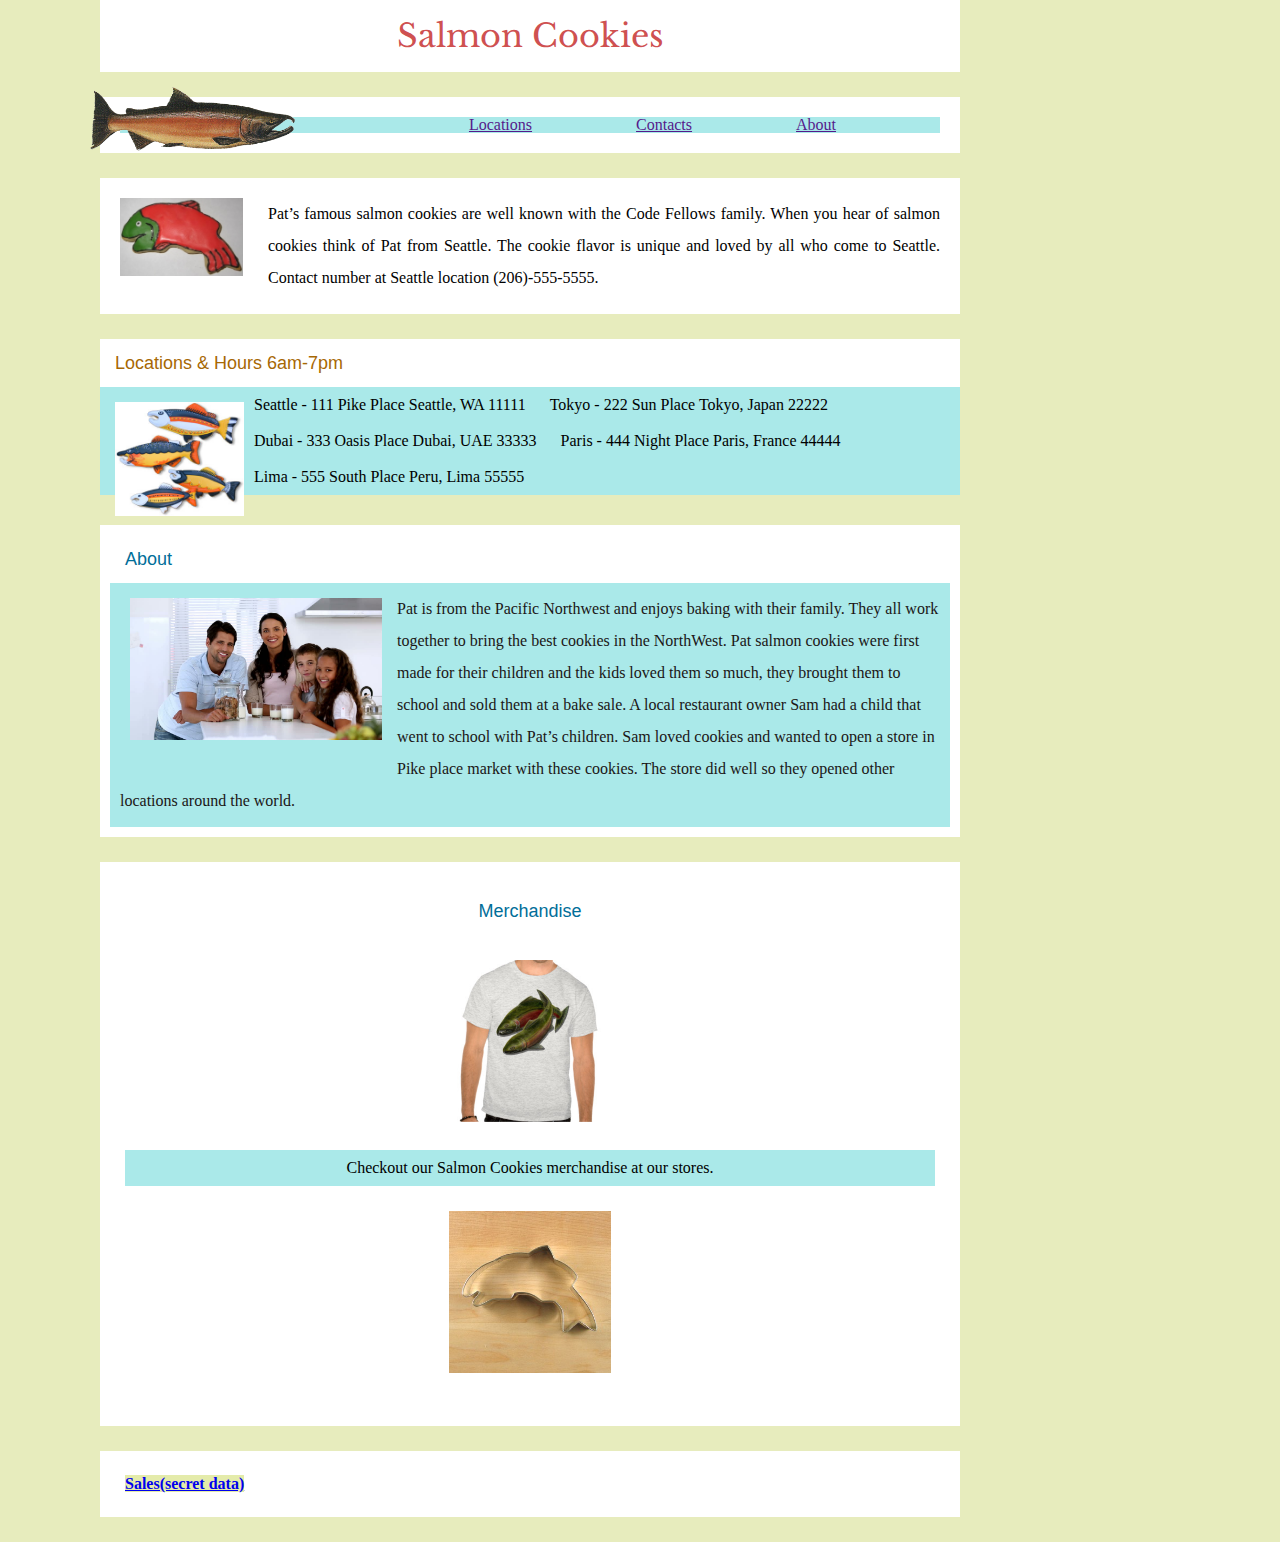
<file: index.html>
<!DOCTYPE html>
<html>

<head>
  <title>Salmon Cookies</title>
  <link rel="stylesheet" href="css/reset.css">
  <link rel="stylesheet" href="css/style.css">
  <link rel="preconnect" href="https://fonts.gstatic.com">
  <link href="https://fonts.googleapis.com/css2?family=Libre+Baskerville&display=swap" rel="stylesheet">
  <meta name="cookies" content="Salmon Cookie Stores">
</head>

<body>

  <h1 id="main">Salmon Cookies</h1>

  <header>
    <img src="img/salmon.png" alt="Picture of a Salmon fish">
    <nav>
      <ul>
        <li><a href="">Locations</a></li>
        <li><a href="">Contacts</a></li>
        <li><a href="">About</a></li>
      </ul>
    </nav>
  </header>

  <main>
    <img src="img/frosted-cookie.jpg" alt="Frosted Samlon Cookie">
    <p id="frosted">Pat’s famous salmon cookies are well known with the Code Fellows family. When you hear of salmon
      cookies think of Pat from Seattle. The cookie flavor is unique and loved by all who come to Seattle. Contact number at Seattle location (206)-555-5555.
    </p>
  </main>

  <section>
    <h2>Locations & Hours 6am-7pm </h2>
    <img src="img/fish.jpg" alt="Multiple samlon Cookie Locations">
    <ul>
      <li>Seattle - 111 Pike Place Seattle, WA 11111</li>
      <li>Tokyo - 222 Sun Place Tokyo, Japan 22222</li>
      <li>Dubai - 333 Oasis Place Dubai, UAE 33333</li>
      <li>Paris - 444 Night Place Paris, France 44444</li>
      <li>Lima - 555 South Place Peru, Lima 55555</li>
    </ul>
  </section>

  <div id="about">
    <h2>About</h2>
    <img src="img/family.jpg" alt="Pat's family">
    <p id="family">
      Pat is from the Pacific Northwest and enjoys baking with their family. They all work together to bring the best cookies in the NorthWest. Pat salmon cookies were first made for their children and the kids loved them so much, they brought them to school and sold them at a bake sale. A local restaurant owner Sam had a child that went to school with Pat’s children. Sam loved cookies and wanted to open a store in Pike place market with these cookies. The store did well so they opened other locations around the world. 
    </p>
  </div>

  <article>
    <h2>Merchandise</h2>
    <img src="img/shirt.jpg" alt="Salmon T-shirt">
    <p id="Merchandise">
      Checkout our Salmon Cookies merchandise at our stores. 
    </p>
    <img src="img/cutter.jpg" alt="cookie cutter">
  </article>

  <footer>
    <a href="sales.html">Sales(secret data)</a>
  </footer>

</body>

</html>
</file>
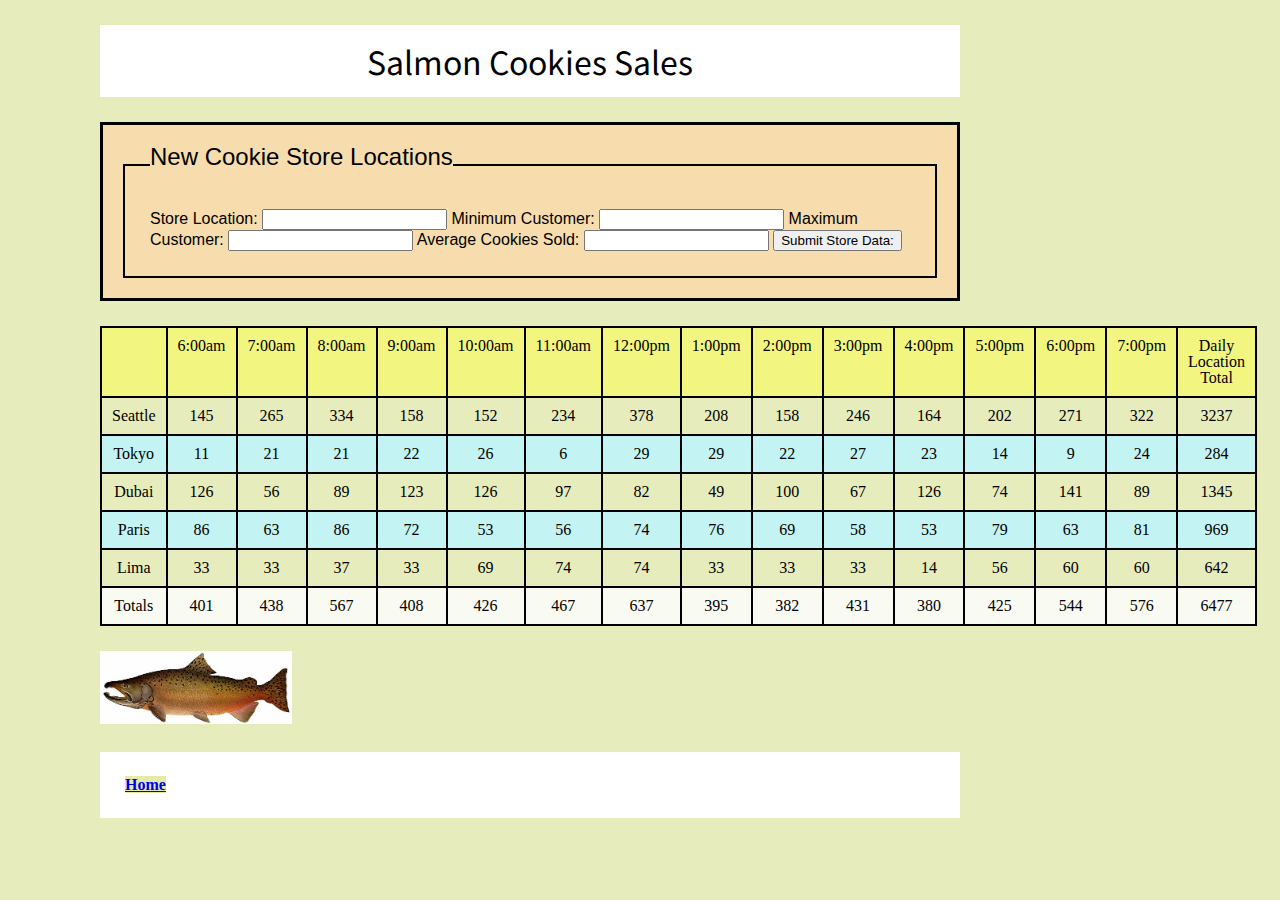
<file: sales.html>
<!DOCTYPE html>
<html>

<head>
  <title>Salmon Cookies</title>
  <link rel="stylesheet" href="css/reset.css">
  <link rel="stylesheet" href="css/style.css">
  <link rel="preconnect" href="https://fonts.gstatic.com">
  <link href="https://fonts.googleapis.com/css2?family=Noto+Sans+HK&display=swap" rel="stylesheet">
</head>

<body>
  <h1 id="sales">Salmon Cookies Sales</h1>
  <form id="box-one">
    <fieldset>
      <legend>New Cookie Store Locations</legend>

      <label for="location">Store Location: </label>
        <input type="text" name="location">

      <label for="minimum">Minimum Customer: </label>
        <input type="number" name="minimum">
      
      <label for="maximum">Maximum Customer: </label>
        <input type="number" name="maximum">
      
      <label for="average">Average Cookies Sold: </label> 
        <input type="number" step="any" name="average">
        
        <button type="submit">Submit Store Data: </button>
    
      </fieldset>
  </form>

  

  <table id="cookieTable"></table>

  <img id="fishsales" src="img/chinook.jpg" alt="Chinook Fish">

  <script src="js/app.js"></script>
</body>

<footer>
  <a href="index.html">Home</a>
</footer>

</html>
</file>
<file: css/style.css>
body {
  background-color: rgb(231, 236, 189);
  max-width: 960px;
  max-height: auto;
}

#main {
  background-color: #fff;
  font-family: 'Libre Baskerville', serif;
  color:rgba(196, 41, 41, 0.829);
  font-size: xx-large;
  margin-left:100px;
  padding: 20px;
  text-align: center;
}

header{
  background-color: #fff;
  display: block;
  margin-top: 25px;
  padding: 20Px;
  margin-left: 100px;
  text-align:center;

}
li {
padding-left: 100px;
display:inline-block;
}

header img {
  max-width: 25%;
  height: auto;
  float: left;
  margin: -30px;
  
}

main {
  background-color: #fff;
  margin-top: 25px;
  padding: 20Px;
  margin-left: 100px;
  text-align:center;

}
main img {
  float:left;
  margin-right: 25px;
  max-width: 15%;
  height: auto;
}

main p {
  text-align:justify;
  line-height: 2;

}
section{
  background-color: #fff;
  margin-top: 25px;
  margin-left: 100px;
}
section img {
  max-width: 15%;
  height: auto;
  float: left;
  margin-left: 15px;
  padding-top: 15px;
}
section h2 {
  font-family: Verdana, Geneva, Tahoma, sans-serif;
  font-size: large;
  color:rgb(167, 104, 4);
}
ul {
  background-color:rgba(145, 226, 226, 0.767) ;
}
section ul li {
padding: 10px;
}

h2{
  font-family: Verdana, Geneva, Tahoma, sans-serif;
  font-size: large;
  color:rgb(1, 110, 153);
  padding: 15px
} 

div img{
  max-width: 30%;
  height: auto;
  float:left;
  margin-left: 5px;
  padding: 15px;
}
#family {
background-color: rgba(145, 226, 226, 0.767);
padding: 10px;
margin:auto;
color: rgb(27, 22, 22);
line-height: 2;
}

#about {
  background-color: #fff;
  margin-left: 100px;
  padding:10px;
  margin-top: 30px;
}
 article {
  background-color: #fff;
  margin-top: 25px;
  margin-left: 100px;
  text-align: center;
  padding: 25px;
}
article img{
  max-width: 20%;
  height: auto;
  padding: 25px;
}
article p{
  background-color:rgba(145, 226, 226, 0.767);
  padding: 10px;
  margin:auto;
}
footer{
  background-color: #fff;
  margin-top: 25px;
  margin-left: 100px;
  margin-bottom: 25px;
  padding: 25px;
}
footer a{
  background-color:rgb(228, 235, 170);
  font-weight: bolder;
  font-family: Cambria, Cochin, Georgia, Times, 'Times New Roman', serif;
}

#sales {
  font-family: 'Noto Sans HK', sans-serif;
  font-size: xx-large;
  margin-left:100px;
  padding: 20px;
  text-align: center;
  background-color: #fff;
  margin-bottom: 25px;
  margin-top: 25px;
}

table,thead, tfoot, th, td, tr {
  border: 2px solid black;
  padding: 10px;
  margin-left: 100px;
  text-align: center;
}

thead {
  background-color:rgb(243, 245, 129);
}
table tfoot {
  background-color:rgba(253, 253, 253, 0.822);
}

tbody:nth-child(odd){
  background-color:rgba(194, 243, 243, 0.986);
}

#fishsales{
  margin-left: 100px;
  margin-top: 25px;
  max-width: 20%;
  height: auto;
}
form{
  border: 3px solid black;
  padding: 20px;
  margin-left: 100px;
  margin-bottom: 25px;;
  background-color: rgb(247, 221, 173);
  font-family: Arial, Helvetica, sans-serif;
}
form legend{
  font-size: x-large;
  padding-bottom: 15px;
}
form fieldset{
  border:2px solid black;
  padding: 25px;
}
</file>
